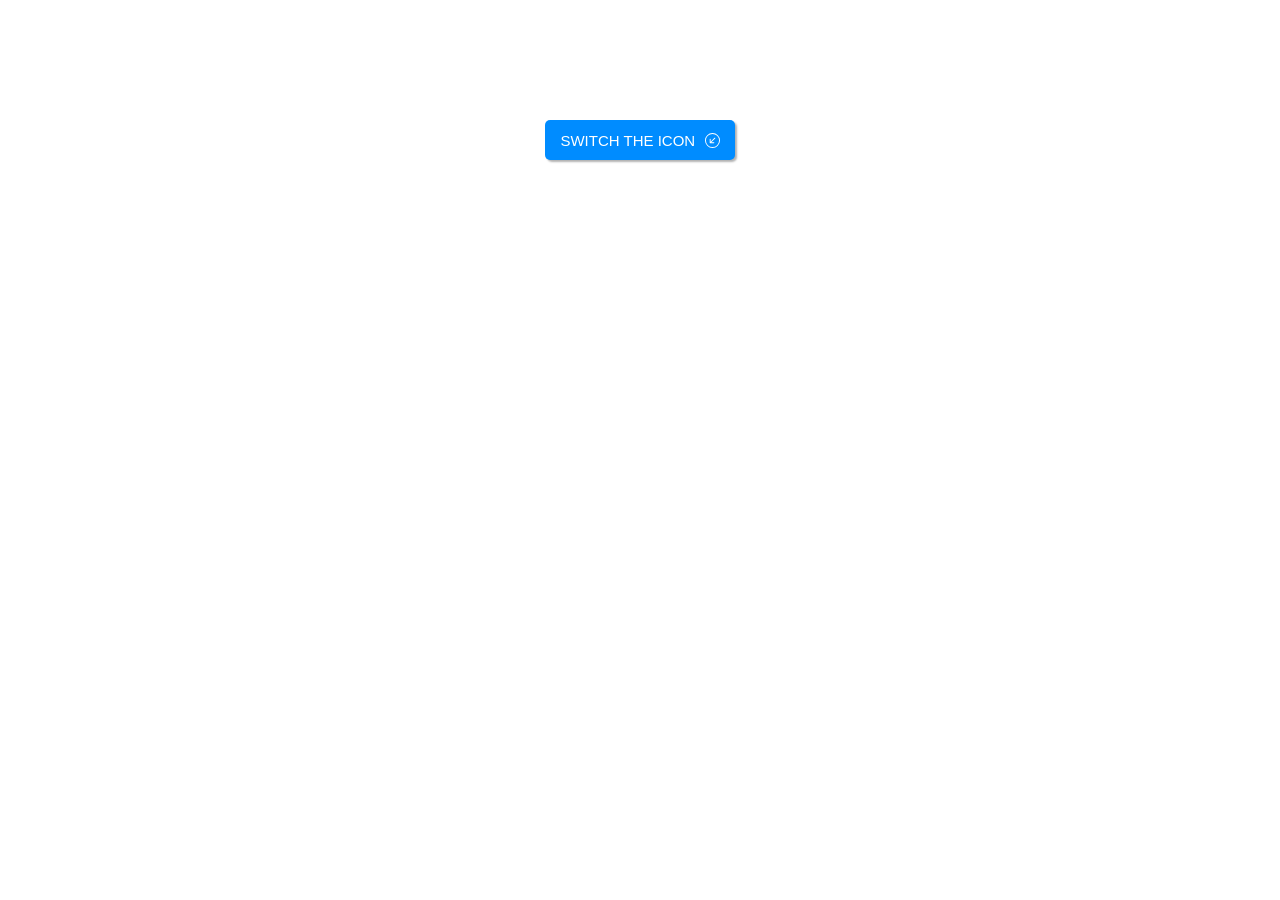
<file: 6.3 svg button/index.html>
<!DOCTYPE html>
<html lang="en">
<head>
    <meta charset="UTF-8">
    <meta name="viewport" content="width=device-width, initial-scale=1.0">
    <title>6.3 SVG button</title>
    <link rel="stylesheet" type="text/css" href="css/style.css">
    <script defer src="js/script.js"></script>
</head>
<body>
    <div class="button-area">
        <button class="switch-btn">
            <span class="btn-msg">Switch the icon</span>
            <span class="svg-icon">
                <svg width="1em" height="1em" viewBox="0 0 16 16" class="bi bi-arrow-down-left-circle" fill="currentColor"
                    xmlns="http://www.w3.org/2000/svg">
                    <path fill-rule="evenodd" d="M8 15A7 7 0 1 0 8 1a7 7 0 0 0 0 14zm0 1A8 8 0 1 0 8 0a8 8 0 0 0 0 16z" />
                    <path fill-rule="evenodd"
                        d="M10.828 5.172a.5.5 0 0 0-.707 0L6.025 9.268V6.5a.5.5 0 0 0-1 0v3.975a.5.5 0 0 0 .5.5H9.5a.5.5 0 0 0 0-1H6.732l4.096-4.096a.5.5 0 0 0 0-.707z" />
                </svg>
            </span>
            <span class="svg-icon invisible">
                <svg width="1em" height="1em" viewBox="0 0 16 16" class="bi bi-arrow-down-left-circle-fill" fill="currentColor"
                    xmlns="http://www.w3.org/2000/svg">
                    <path fill-rule="evenodd"
                        d="M16 8A8 8 0 1 1 0 8a8 8 0 0 1 16 0zm-5.879-2.828a.5.5 0 1 1 .707.707L6.732 9.975H9.5a.5.5 0 1 1 0 1H5.525a.5.5 0 0 1-.5-.5V6.5a.5.5 0 1 1 1 0v2.768l4.096-4.096z" />
                </svg>
            </span>
        </button>
    </div>
</body>
</html>
</file>
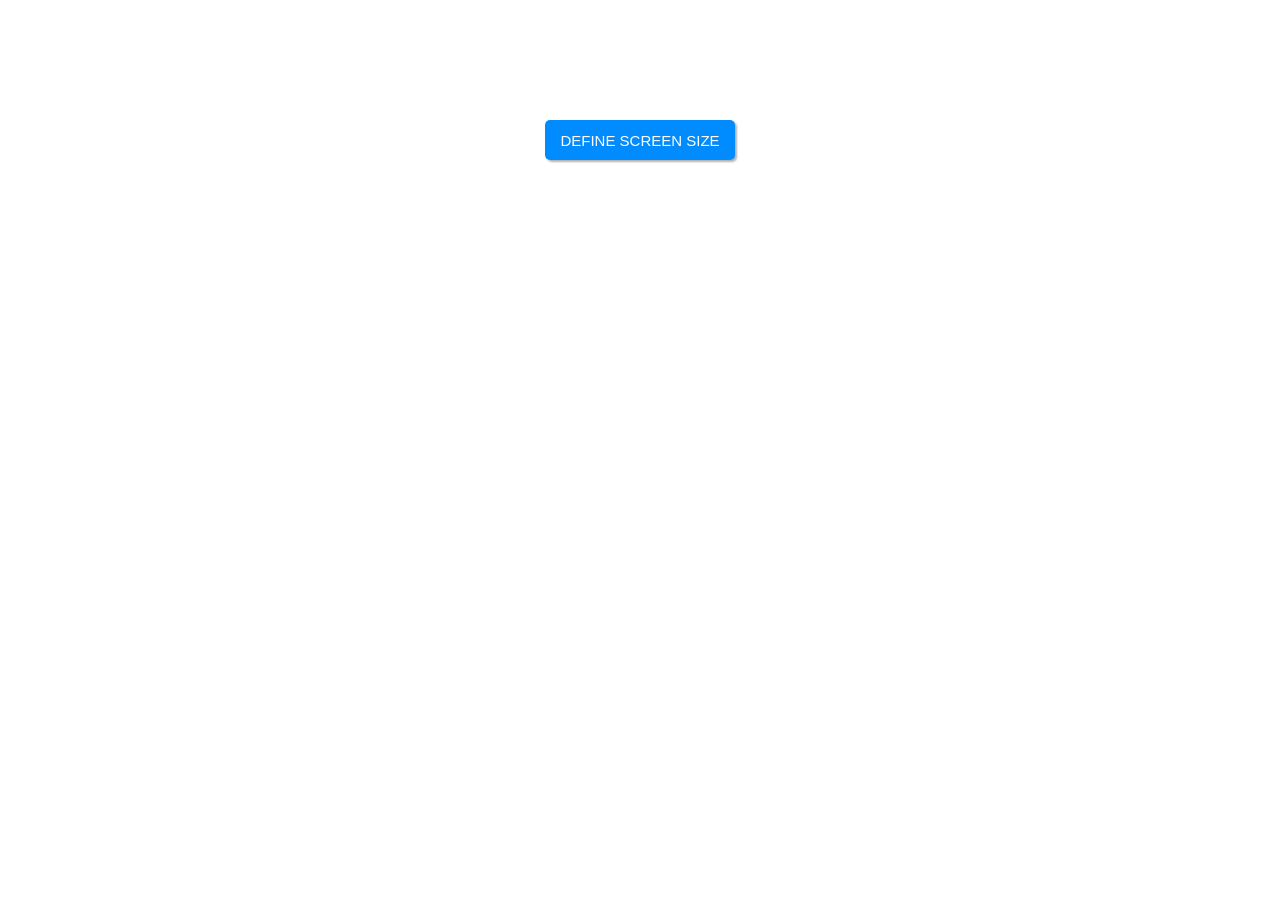
<file: 6.5 screen size/index.html>
<!DOCTYPE html>
<html lang="en">
<head>
    <meta charset="UTF-8">
    <meta name="viewport" content="width=device-width, initial-scale=1.0">
    <title>6.5 Screen size</title>
    <link rel="stylesheet" type="text/css" href="css/style.css">
    <script defer src="js/script.js"></script>
</head>
<body>
    <div class="button-area">
        <button class="switch-btn">Define screen size</button>
    </div>
</body>
</html>
</file>
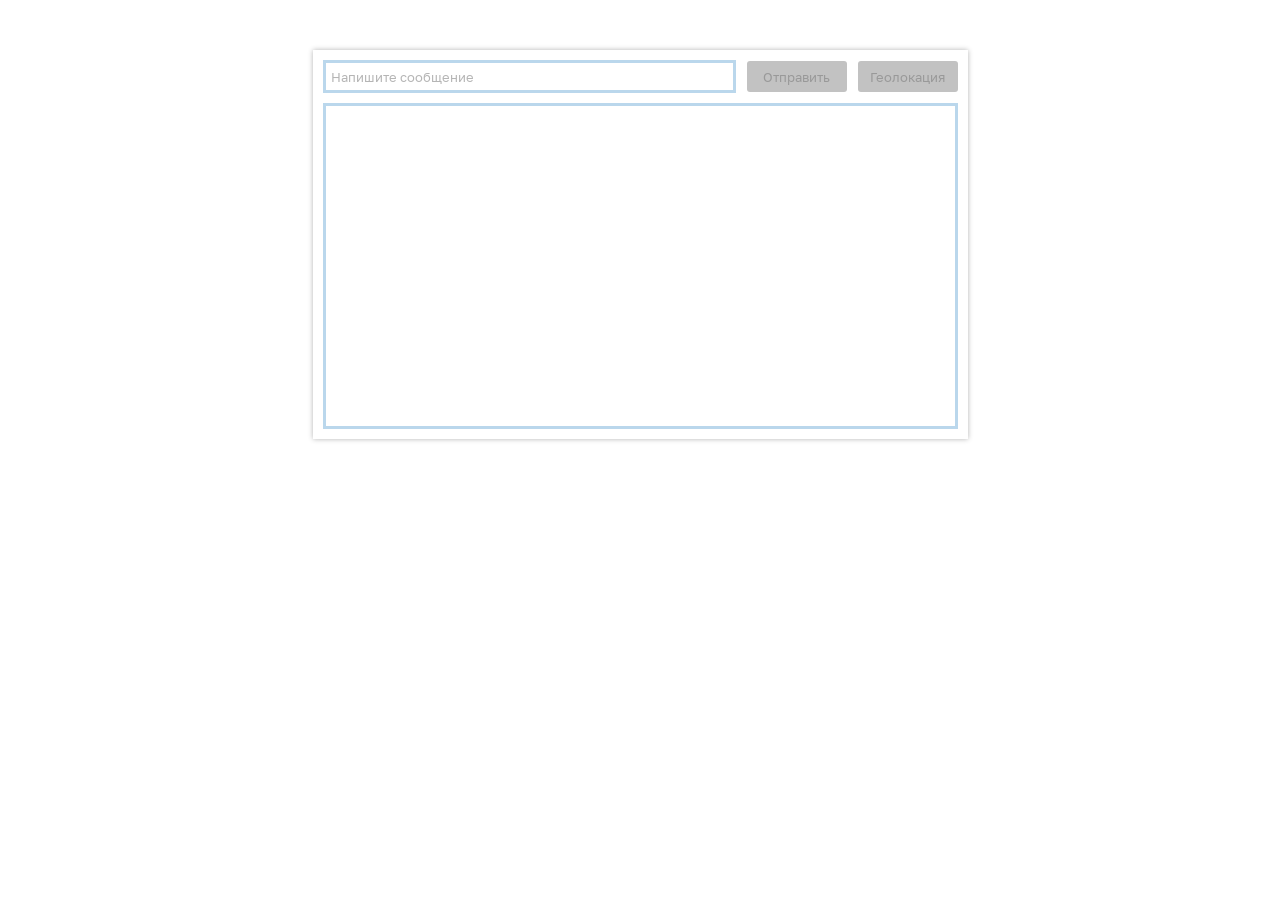
<file: 6.6 websocket chat/index.html>
<!DOCTYPE html>
<html lang="en">
<head>
    <meta charset="UTF-8">
    <meta name="viewport" content="width=device-width, initial-scale=1.0">
    <title>6.6 Websocket chat</title>
    <link rel="stylesheet" type="text/css" href="css/style.css">
    <script defer src="js/script.js"></script>
</head>
<body>
    <div class="chat-wrapper">
        <section class="chat">
            <form class="chat-input" action="javascript:void(0);">
                <input id="msg-input" class="msg-input" placeholder="Напишите сообщение">
                <button disabled class="send-msg-btn" type="button">Отправить</button>
                <button disabled class="geo-location-btn" type="button">Геолокация</button>
            </form>
            <div class="chat-window">
            </div>
        </section>
    </div>
</body>
</html>
</file>
<file: 6.3 svg button/css/style.css>
.button-area {
    display: flex;
    justify-content: center;
    margin-top: 100px;
}


.switch-btn {
    display: flex;
    justify-content: space-evenly;
    align-items: center;
	font-size: 15px;
	text-transform: uppercase;
	color: white;
	height: 40px;
	width: 190px;
	margin-top: 20px;
	background-color: #008cff;
	border: none;
	border-radius: 5px;
	box-shadow: 2px 2px 2px rgba(0,0,0,0.3);
    box-sizing: border-box;
}

.svg-icon {
    padding-top: 3px;
}

.svg-icon.invisible {
    display: none;
}
</file>
<file: 6.5 screen size/css/style.css>
.button-area {
    display: flex;
    justify-content: center;
    margin-top: 100px;
}


.switch-btn {
    display: flex;
    justify-content: space-evenly;
    align-items: center;
	font-size: 15px;
	text-transform: uppercase;
	color: white;
	height: 40px;
	width: 190px;
	margin-top: 20px;
	background-color: #008cff;
	border: none;
	border-radius: 5px;
	box-shadow: 2px 2px 2px rgba(0,0,0,0.3);
    box-sizing: border-box;
}
</file>
<file: 6.6 websocket chat/css/style.css>
body {
    font-family: "Golos Text", sans-serif;
    font-size: 13px;
}

.chat-wrapper {
    margin-top: 50px;
    display: flex;
    justify-content: center;
}

.chat {
    display: flex;
    flex-direction: column;
    justify-content: center;
    box-shadow: 0 0 5px rgba(0,0,0,0.3);
    box-sizing: border-box;
}

.chat-input {
    padding: 10px;
}

.chat-input > .msg-input {
    padding-left: 5px;
    width: 400px;
    height: 25px;
    border: 3px solid rgb(186,215,236);
    font-family: inherit;
}

.chat-input > .msg-input::placeholder {
    color: rgb(181,181,181);
    font-family: "Golos Text", sans-serif;
}

.chat-input > .send-msg-btn,
.chat-input > .geo-location-btn {
    margin-left: 8px;
    width: 100px;
    height: 31px;
    background-color: rgb(186,215,236);
    border: none;
    border-radius: 3px;
    color: rgb(99, 99, 99);
    font-family: inherit;
}

button.send-msg-btn:disabled,
button.geo-location-btn:disabled {
    background-color: rgb(194, 194, 194);
    color: rgb(153, 153, 153);
}

.chat-window {
    display: flex;
    flex-direction: column;
    margin: 0 10px 10px 10px;
    padding: 10px;
    min-height: 300px;
    border: 3px solid rgb(186,215,236);
}

.msg {
    padding: 10px;
    margin-bottom: 5px;
    border: 3px solid rgb(186,215,236);
    border-radius: 10px;
}

.msg > a {
    text-decoration: none;
    color: rgb(40,107,184);
}

.left {
    align-self: flex-start;
}

.right {
    align-self: flex-end;
}

@font-face {
    font-family: "Golos Text";
    src: url("../fonts/Golos_Text_Regular.ttf") format("truetype");
    font-weight: normal;
    font-style: normal;
}
</file>
